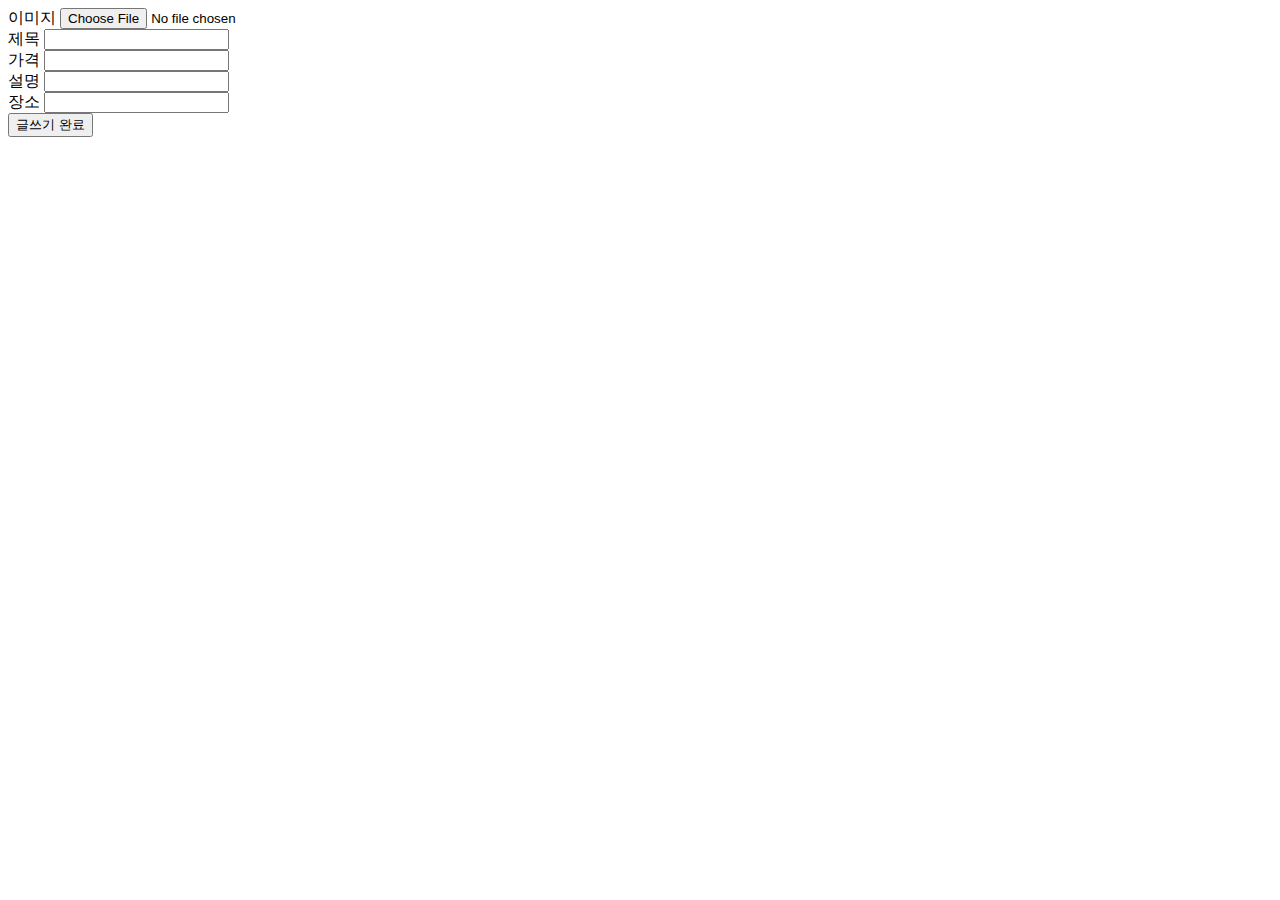
<file: frontend/write.html>
<!DOCTYPE html>
<html lang="en">
  <head>
    <meta charset="UTF-8" />
    <meta name="viewport" content="width=device-width, initial-scale=1.0" />
    <title>글쓰기 페이지</title>
  </head>
  <body>
    <form id="write-form">
      <div>
        <label for="image">이미지</label>
        <input type="file" id="image" name="image" />
      </div>
      <div>
        <label for="title">제목</label>
        <input type="text" id="title" name="title" />
      </div>
      <div>
        <label for="price">가격</label>
        <input type="number" id="price" name="price" />
      </div>
      <div>
        <label for="description">설명</label>
        <input type="text" id="description" name="description" />
      </div>
      <div>
        <label for="place">장소</label>
        <input type="text" id="place" name="place" />
      </div>
      <div>
        <button type="submit">글쓰기 완료</button>
      </div>
    </form>
    <script src="write.js"></script>
  </body>
</html>
</file>
